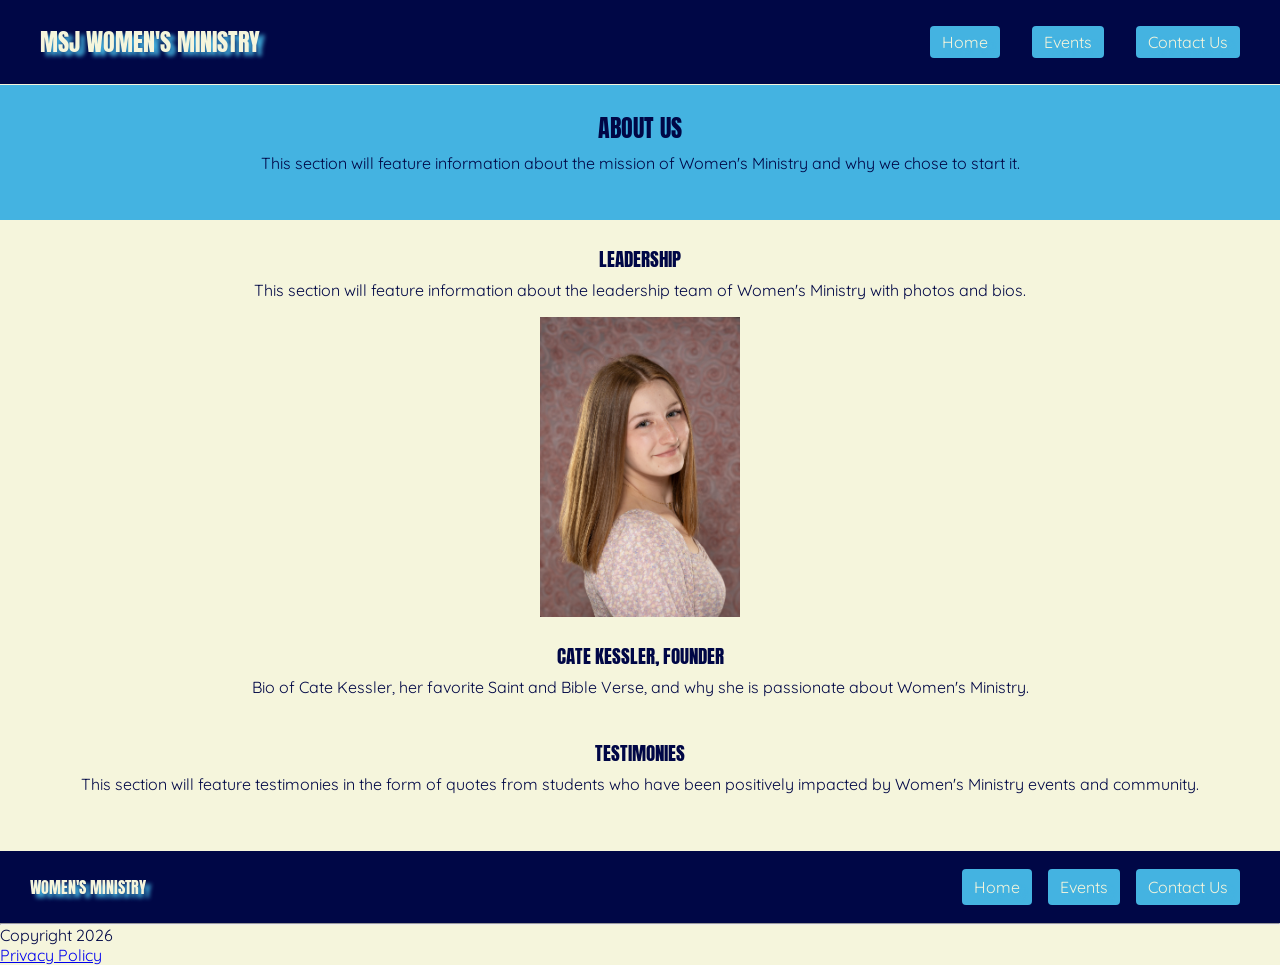
<file: index.html>
<!DOCTYPE html>
<html>
    <head>
        <title>Women's Ministry Home</title>
    <meta charset="UTF-8" />
    <meta name="description" content="About Women's Ministry at MSJ" />
    <meta name="viewport" content="width=device-width, initial-scale=1.0">
    <link rel="stylesheet" href="style.css">
    <link rel="preconnect" href="https://fonts.googleapis.com">
    <link rel="preconnect" href="https://fonts.gstatic.com" crossorigin>
    <link href="https://fonts.googleapis.com/css2?family=Anton&family=Quicksand:wght@300..700&display=swap" rel="stylesheet">
    </head>

    <body>
        <header>
            <nav class="navbar">
                <h1>MSJ Women's Ministry</h1>
                <button class="menu-toggle" aria-label="Toggle navigation">
                    &#9776;
                </button>
                <ul class="nav-links">
                    <li><a href="index.html">Home</a></li>
                    <li><a href="events.html">Events</a></li>
                    <li><a href="contact.html">Contact Us</a></li>
                </ul>
            </nav>
        </header>

        <main>
            <section class="initial section-bg">
                <div class="content">
                    <h2>About Us</h2>
                    <p>This section will feature information about the mission of Women's Ministry and why we chose to start it.</p>
                </div>
            </section>

            <section>
                <div class="content">
                    <h3>Leadership</h3>
                    <p>This section will feature information about the leadership team of Women's Ministry with photos and bios.</p>
                    <img src="images/Kessler_Bio.jpg" alt="Photo of Cate Kessler, Founder of Women's Ministry" width="200" />
                    <h3>Cate Kessler, Founder</h3>
                    <p>Bio of Cate Kessler, her favorite Saint and Bible Verse, and why she is passionate about Women's Ministry.</p>
                </div>
            </section>

            <section>
                <div class="content">
                    <h3>Testimonies</h3>
                    <p>This section will feature testimonies in the form of quotes from students who have been positively impacted by Women's Ministry events and community.</p>
                </div>
            </section>
        </main>

        <footer>
            <section>
            <nav class="footer-nav">
                <h4>Women's Ministry</h4>
                <ul class="footer-links">
                    <li><a href="index.html">Home</a></li>
                    <li><a href="events.html">Events</a></li>
                    <li><a href="contact.html">Contact Us</a></li>
                </ul>
            </nav>
            </section>
            <hr />
            <p>Copyright 2026</p>
            <a href="#">Privacy Policy</a>
        </footer>
        <script src="script.js"></script>
    </body>
</html>
</file>
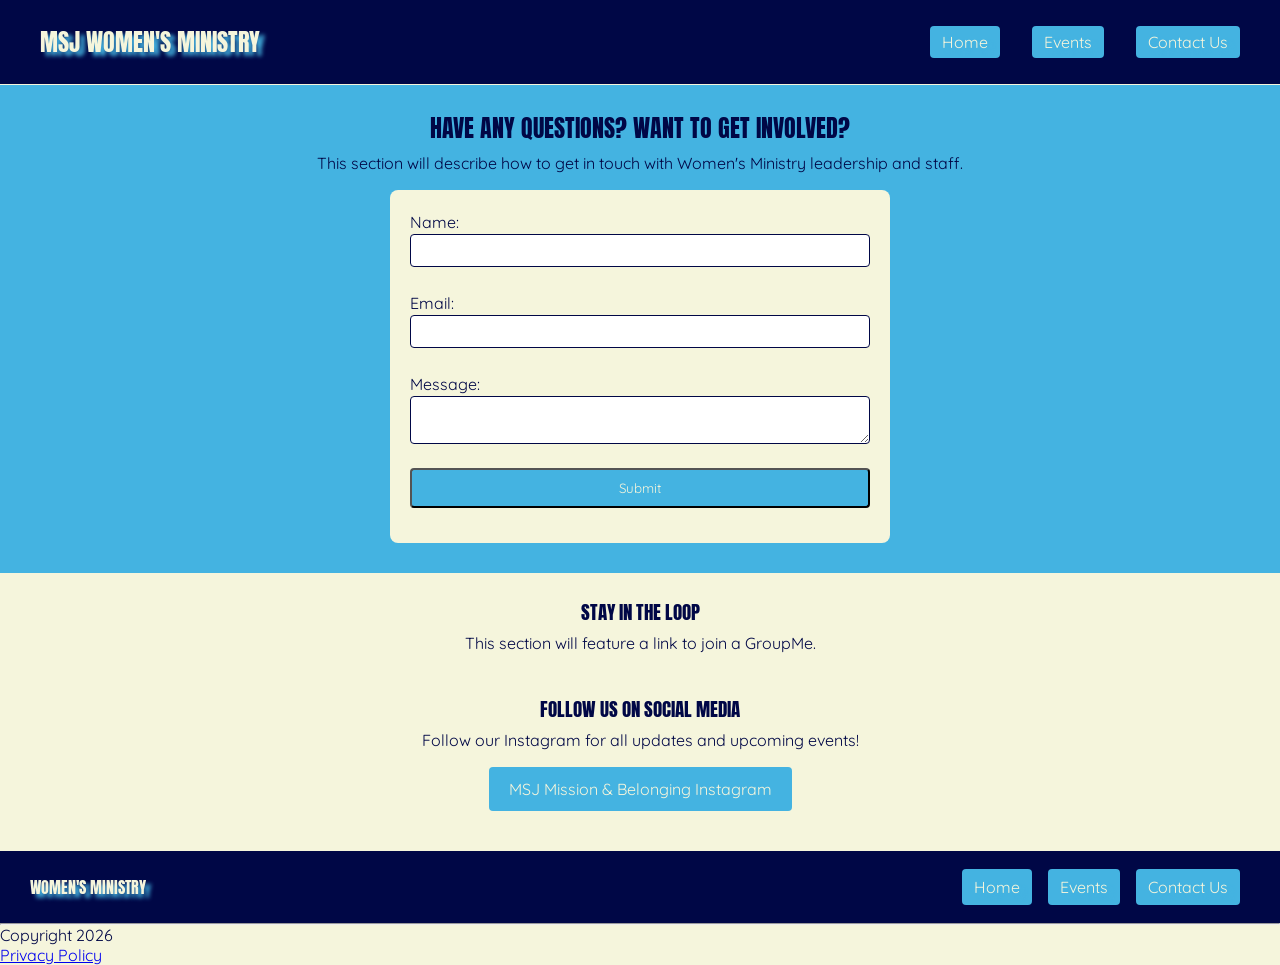
<file: contact.html>
<!DOCTYPE html>
<html>
    <head>
        <title>Women's Ministry Contact Us</title>
    <meta charset="UTF-8" />
    <meta name="description" content="MSJ Women's Ministry Contact Information" />
    <meta name="viewport" content="width=device-width, initial-scale=1.0">
    <link rel="stylesheet" href="style.css">
    <link rel="preconnect" href="https://fonts.googleapis.com">
    <link rel="preconnect" href="https://fonts.gstatic.com" crossorigin>
    <link href="https://fonts.googleapis.com/css2?family=Anton&family=Quicksand:wght@300..700&display=swap" rel="stylesheet">
    </head>
    <body>
        <header>
            <nav class="navbar">
                <h1>MSJ Women's Ministry</h1>
                <button class="menu-toggle" aria-label="Toggle navigation">
                    &#9776;
                </button>
                <ul class="nav-links">
                    <li><a href="index.html">Home</a></li>
                    <li><a href="events.html">Events</a></li>
                    <li><a href="contact.html">Contact Us</a></li>
                </ul>
            </nav>
        </header>

        <main>
            <section class="initial section-bg">
                <div class="content">
                    <h2>Have any Questions? Want to Get Involved?</h2>
                    <p>This section will describe how to get in touch with Women's Ministry leadership and staff.</p>
                    <form id="contactForm">
                        <label for="name">Name:</label>
                        <input type="text" id="name"/><br>

                        <label for="email">Email:</label>
                        <input type="text" id="email" /><br>
                        
                        <label for="message">Message:</label>
                        <textarea id="message"></textarea><br>
                        
                        <button type="submit" class="button-link">Submit</button>
                        
                        <p id="validationMessage"></p>
                    </form>
                </div>
            </section>

            <section>
                <div class="content">
                    <h3>Stay in the Loop</h3>
                    <p>This section will feature a link to join a GroupMe.</p>
                </div>
            </section>

            <section>
                <div class="content">
                    <h3>Follow us on Social Media</h3>
                    <p>Follow our Instagram for all updates and upcoming events!</p>
                    <a class="button-link" href="https://www.instagram.com/msjmission_belonging/" target="_blank">MSJ Mission & Belonging Instagram</a>
                </div>
            </section>
        </main>

        <footer>
            <section>
            <nav class="footer-nav">
                <h4>Women's Ministry</h4>
                <ul class="footer-links">
                    <li><a href="index.html">Home</a></li>
                    <li><a href="events.html">Events</a></li>
                    <li><a href="contact.html">Contact Us</a></li>
                </ul>
            </nav>
            </section>
            <hr />
            <p>Copyright 2026</p>
            <a href="#">Privacy Policy</a>
        </footer>
        <script src="script.js"></script>
    </body>
</html>
</file>
<file: style.css>
/*Apply to all*/

* {
  box-sizing: border-box;
  margin: 0;
  padding: 0;
}

img { 
    max-width: 100%; 
    height: auto; 
    display: block;
    margin: 0 auto;
}

/* Font styles */
.anton-regular {
  font-family: "Anton", sans-serif;
  font-weight: 400;
  font-style: normal;
}

.quicksand-regular {
  font-family: "Quicksand", sans-serif;
  font-optical-sizing: auto;
  font-weight: 400;
  font-style: normal;
}
/* Container styles */
.content {
    max-width: 1200px;
    margin: 0 auto;
    padding: 0 1.5rem;
}

/* Global/General styles */
h1, h2, h3, h4 {
    font-family: "Anton", sans-serif;
    font-weight: 400;
    font-style: normal;
    text-transform: uppercase;
}

h2, h3 {
    margin-bottom: 5px;
    margin-top: 25px;
}
section p {
    margin-top: 0px;
    margin-bottom: 15px;
}

body {
    font-family: "Quicksand", sans-serif;
    font-optical-sizing: auto;
    font-weight: 400;
    font-style: normal;
    background-color: beige;
    color: #000746;
    padding-top: 85px;
}

section {
    display: flex;
    justify-content: center;
    align-items: center;
    flex-direction: column;
    text-align: center;
    line-height: 1.5;
    width: 100%;
}
/* To make the first section a different color than the rest*/
.initial {
    background-color: #44B3E1;
    align-self: stretch;
    width: 100%;
    padding-bottom: 30px;
}

/* Header styles */
header {
    display: flex;
    position: fixed;
    z-index: 1000;
    top: 0;
    left: 0;
    right: 0;
    width: 100%;
    justify-content: space-between;
    align-items: center;
    background-color: #000746;
    color: beige;
    text-shadow: 5px 4px 4px #44B3E1;
    padding: 8px 30px;
    margin-top: 0px;
}

header h1 {
    font-size: 1.5rem;
}

/* Footer styles */

.footer-nav {
    display: flex;
    flex-direction: row;
    width: 100%;
    justify-content: space-between;
    align-items: center;
    background-color: #000746;
    color: beige;
    text-shadow: 5px 4px 4px #44B3E1;
    padding: 8px 30px;
}

footer {
    margin-top: 40px;
}

.footer-links {
    display: flex;
    flex-wrap: wrap;
    gap: 1rem;
    list-style: none;
    margin-left: auto;
    justify-content: center;
    padding: 10px;
}

.footer h4 {
  flex-shrink: 0;
}

/* Navigation styles */
.navbar a, .footer-nav a {
    display: block;
    padding: 6px 12px;
    text-decoration: none;
    color: beige;
    background-color: #44B3E1;
    border-radius: 4px;
}

.nav-links {
    color: #000746;
    text-decoration: none;
    padding: 0;
    margin: 0;
    list-style: none;
    gap: 2rem;
    display: flex;
    z-index: 999;
}

.navbar {
  display: flex;
  align-items: center;
  justify-content: space-between;
  padding: 1rem 2rem;
  max-width: 1200px;
  margin: 0 auto;
  width: 100%;
  padding: 1rem 0;
}

/*Link and button styles*/
a:hover, .button-link:hover {
    background-color: #2377A3;
}

a:active, .button-link:active {
    background-color: #DC8802;
}

.navbar a.active {
    font-weight: bold;
}

a:visited {
    font-weight: bold;
}

.button-link {
    display: inline-block;
    padding: 10px 20px;
    background-color: #44B3E1;
    color: beige;
    text-decoration: none;
    border-radius: 4px;
    font-family: "Quicksand", sans-serif;
}

/* Contact form styles */
form {
    display: flex;
    flex-direction: column;
    width: 100%;
    max-width: 500px;
    margin: 0 auto;
    border-radius: 8px;
    padding: 20px;  
    background-color: beige;
    text-align: left;
}

input, textarea {
    padding: 8px;
    border: 1px solid #000746;
    width: 100%;
    border-radius: 4px;
    color: #000746;
}


/* Responsive design */

.menu-toggle {
  display: none;
  background: none;
  border: none;
  color: beige;
  font-size: 1.75rem;
  cursor: pointer;
  padding: 0.25rem;
}

@media (max-width: 768px) {
  /* Show the hamburger button */
  .menu-toggle {
    display: block;
  }

  /* Hide the links by default */
  .nav-links {
    flex-direction: column;
    gap: 0;
    position: absolute;
    top: 100%;
    left: 0;
    right: 0;
    background: #000746;
    padding: 0 2rem;
    max-height: 0;
    overflow: hidden;
    transition: max-height 0.3s ease;
  }

  .nav-links.open {
    max-height: 300px;
    padding: 0.5rem 2rem 1rem;
  }

  .nav-links li {
    width: 100%;
    border-top: 1px solid #000746;
  }

  .nav-links a {
    display: block;
    width: 100%;
    padding: 14px 20px;
    border-radius: 0;
  }
}

/* Responsive design for footer */
@media (max-width: 768px) {

  footer section {
    flex-direction: row;
    align-items: center;
    text-align: center;
    justify-content: space-between;
    gap: 1rem;
  }

  .footer-links a {
    flex-direction: row;
    padding: 4px 8px;
    font-size: 0.9rem;
  }

  footer h4 {
    font-size: 1.50rem;
  }
}
</file>
